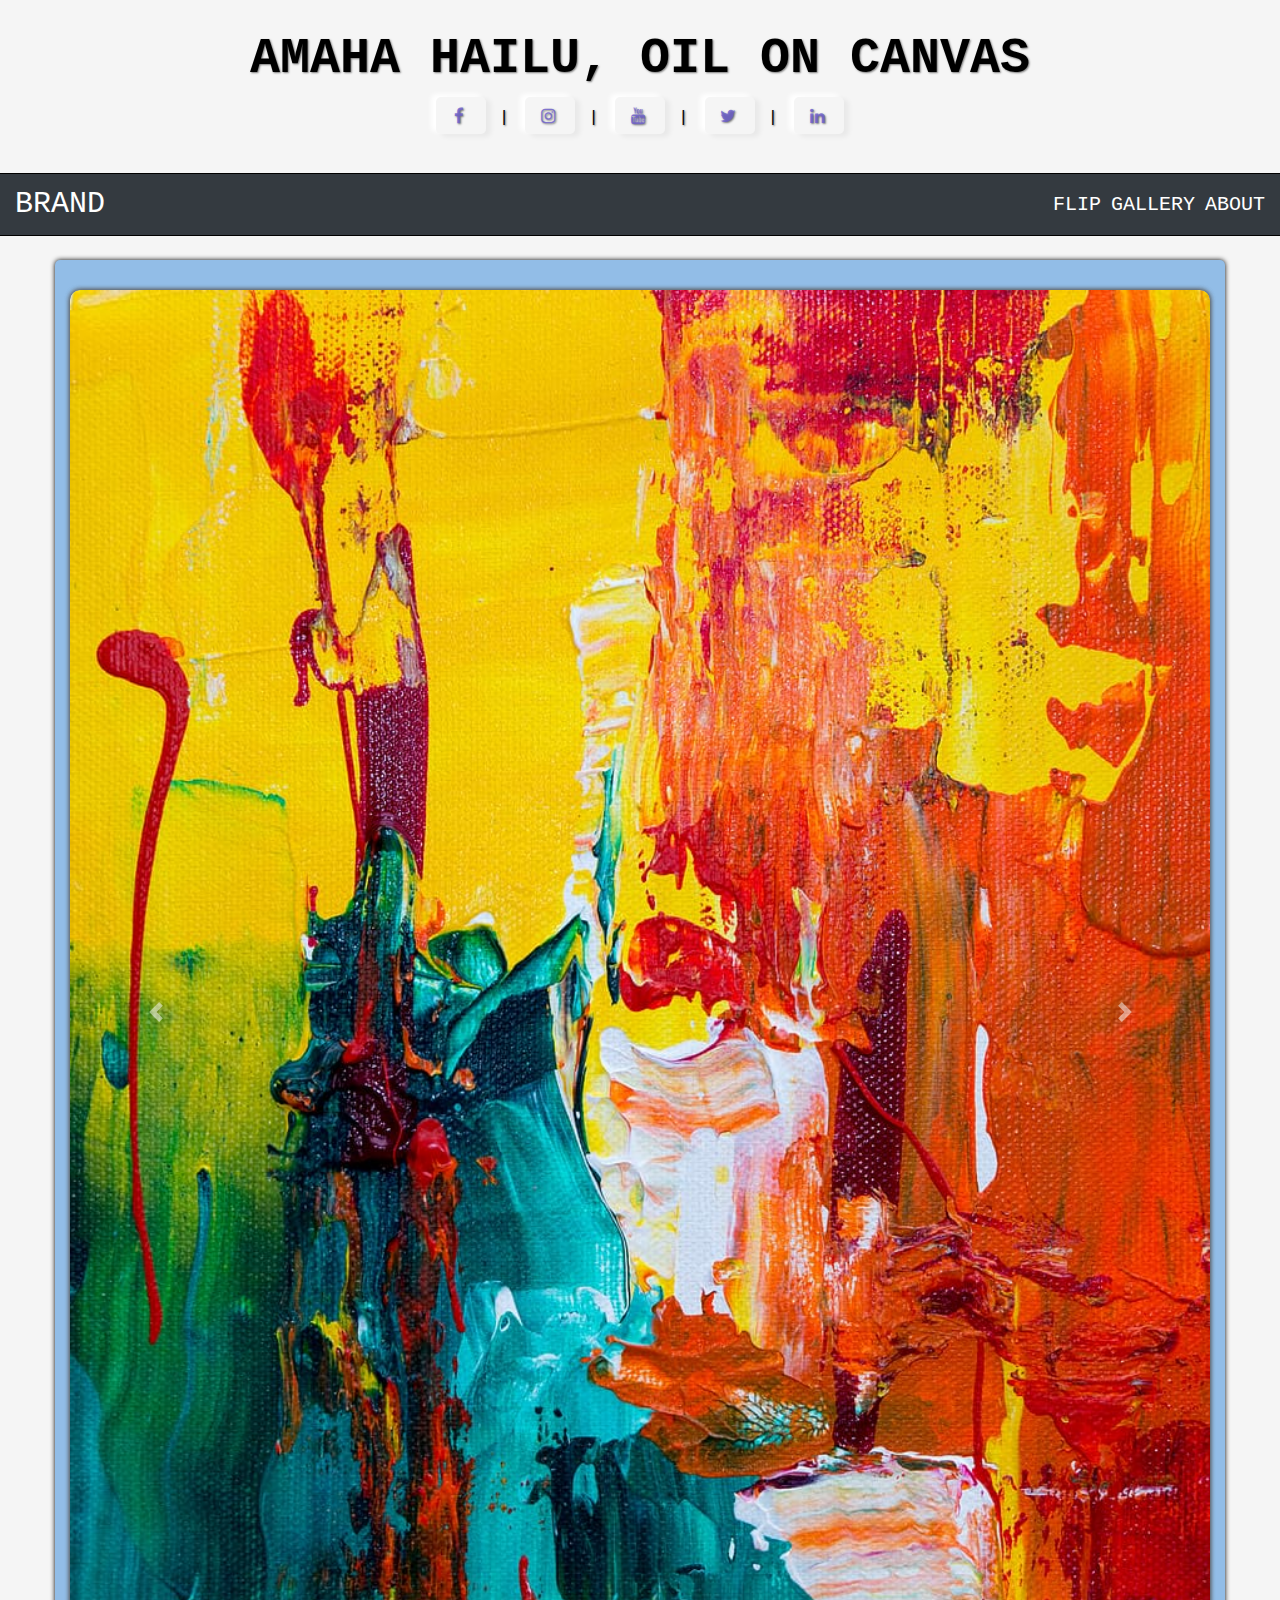
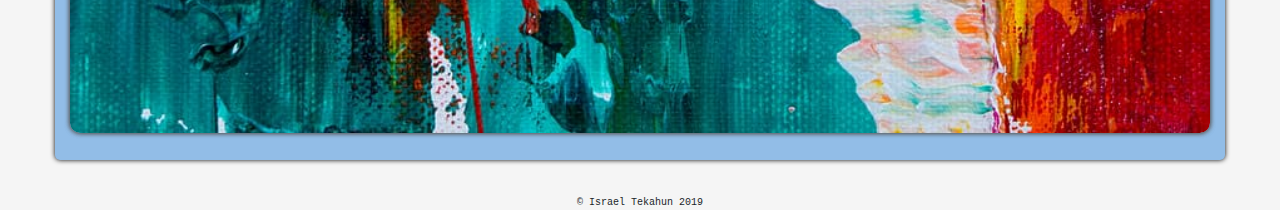
<file: index.html>
<!DOCTYPE html>
<html>
  <head>
    <meta name="viewport" content="width=device-width, initial-scale=1" />
    <link
      rel="stylesheet"
      href="https://maxcdn.bootstrapcdn.com/bootstrap/4.0.0/css/bootstrap.min.css"
      integrity="sha384-Gn5384xqQ1aoWXA+058RXPxPg6fy4IWvTNh0E263XmFcJlSAwiGgFAW/dAiS6JXm"
      crossorigin="anonymous"
    />
    <link rel="stylesheet" href="style.css" />
    <link
      rel="stylesheet"
      href="https://cdnjs.cloudflare.com/ajax/libs/font-awesome/4.7.0/css/font-awesome.min.css"
    />
    <style>
      #myImg {
        border-radius: 5px;
        cursor: pointer;
        transition: 0.3s;
      }

      #myImg:hover {
        opacity: 0.7;
      }

      /* The Modal (background) */
      .modal {
        display: none; /* Hidden by default */
        position: fixed; /* Stay in place */
        z-index: 1; /* Sit on top */
        padding-top: 100px; /* Location of the box */
        left: 0;
        top: 0;
        width: 100%; /* Full width */
        height: 100%; /* Full height */
        overflow: auto; /* Enable scroll if needed */
        background-color: rgb(0, 0, 0); /* Fallback color */
        background-color: rgba(0, 0, 0, 0.9); /* Black w/ opacity */
      }

      /* Modal Content (image) */
      .modal-content {
        margin: auto;
        display: block;
        width: 80%;
        max-width: 700px;
      }

      /* Caption of Modal Image */
      #caption {
        margin: auto;
        display: block;
        width: 80%;
        max-width: 700px;
        text-align: center;
        color: #ccc;
        padding: 10px 0;
        height: 150px;
      }

      /* Add Animation */
      .modal-content,
      #caption {
        -webkit-animation-name: zoom;
        -webkit-animation-duration: 0.6s;
        animation-name: zoom;
        animation-duration: 0.6s;
      }

      @-webkit-keyframes zoom {
        from {
          -webkit-transform: scale(0);
        }
        to {
          -webkit-transform: scale(1);
        }
      }

      @keyframes zoom {
        from {
          transform: scale(0);
        }
        to {
          transform: scale(1);
        }
      }

      /* The Close Button */
      .close {
        position: absolute;
        top: 15px;
        right: 35px;
        color: #f1f1f1;
        font-size: 40px;
        font-weight: bold;
        transition: 0.3s;
      }

      .close:hover,
      .close:focus {
        color: #bbb;
        text-decoration: none;
        cursor: pointer;
      }

      /* 100% Image Width on Smaller Screens */
      @media only screen and (max-width: 700px) {
        .modal-content {
          width: 100%;
        }
      }
    </style>
  </head>
  <body>
    <div class="brand">AMAHA HAILU, OIL ON CANVAS</div>
    <div class="address-bar">
      <div style="font-size: 17px;">
        <a id="elementID" href="https://www.facebook.com/amaha.hailu.5"
          ><i class="fa fa-facebook"></i
        ></a>
        |
        <a href="#"><i class="fa fa-instagram"></i></a>
        | <a href="#"><i class="fa fa-youtube"></i></a> |
        <a href="#"><i class="fa fa-twitter"></i></a> |
        <a href="https://www.linkedin.com/in/amaha-kitila-848bb394"
          ><i class="fa fa-linkedin"></i
        ></a>
      </div>
    </div>
    <nav class="navbar navbar-expand-lg navbar-light bg-dark">
      <a class="navbar-brand" href="index.html">BRAND</a>
      <button
        class="navbar-toggler"
        type="button"
        data-toggle="collapse"
        data-target="#navbarNavAltMarkup"
        aria-controls="navbarNavAltMarkup"
        aria-expanded="false"
        aria-label="Toggle navigation"
      >
        <span class="navbar-toggler-icon"></span>
      </button>
      <div class="collapse navbar-collapse" id="navbarNavAltMarkup">
        <ul class="nav navbar-nav ml-auto">
          <li class="nav-item active">
            <a class="nav-link" href="index.html"
              >FLIP <span class="sr-only">(current)</span></a
            >
          </li>
          <li class="nav-item active">
            <a class="nav-link" href="gallary.html"
              >GALLERY <span class="sr-only">(current)</span></a
            >
          </li>
          <li class="nav-item">
            <a class="nav-link" href="about.html">ABOUT</a>
          </li>
        </ul>
      </div>
    </nav>
    <div class="container">
      <div class="test">
        <div
          id="carouselExampleControls"
          class="carousel slide"
          data-ride="carousel"
        >
          <div class="carousel-inner">
            <div class="carousel-item active">
              <img
                class="d-block w-100"
                src="images/img-1.jpg"
                alt="First slide"
              />
            </div>
            <div class="carousel-item">
              <img
                class="d-block w-100"
                src="images/img-2.jpg"
                alt="Second slide"
              />
            </div>
            <div class="carousel-item">
              <img
                class="d-block w-100"
                src="images/img-3.jpg"
                alt="Third slide"
              />
            </div>
          </div>
          <a
            class="carousel-control-prev"
            href="#carouselExampleControls"
            role="button"
            data-slide="prev"
          >
            <span class="carousel-control-prev-icon" aria-hidden="true"></span>
            <span class="sr-only">Previous</span>
          </a>
          <a
            class="carousel-control-next"
            href="#carouselExampleControls"
            role="button"
            data-slide="next"
          >
            <span class="carousel-control-next-icon" aria-hidden="true"></span>
            <span class="sr-only">Next</span>
          </a>
        </div>
      </div>
    </div>
    <!-- The Modal -->
    <div id="myModal" class="modal">
      <span class="close">&times;</span>
      <img class="modal-content" id="img01" />
      <div id="caption"></div>
    </div>

    <footer>
      <p style="text-align: center;">&copy; Israel Tekahun 2019</p>
    </footer>
    <script>
      // create references to the modal...
      var modal = document.getElementById("myModal");
      // to all images -- note I'm using a class!
      var images = document.getElementsByClassName("myImages");
      // the image in the modal
      var modalImg = document.getElementById("img01");
      // and the caption in the modal
      var captionText = document.getElementById("caption");

      // Go through all of the images with our custom class
      for (var i = 0; i < images.length; i++) {
        var img = images[i];
        // and attach our click listener for this image.
        img.onclick = function (evt) {
          //console.log(evt);
          modal.style.display = "block";
          console.log(this.src);
          //modalImg.src = "img-5.jpg";
          modalImg.src = "images/" + this.name;
          console.log(this);
          captionText.innerHTML =
            "http://woinshethailu.com/images/" + this.name;
        };
      }

      var span = document.getElementsByClassName("close")[0];

      span.onclick = function () {
        modal.style.display = "none";
      };
    </script>
    <script
      src="https://code.jquery.com/jquery-3.2.1.slim.min.js"
      integrity="sha384-KJ3o2DKtIkvYIK3UENzmM7KCkRr/rE9/Qpg6aAZGJwFDMVNA/GpGFF93hXpG5KkN"
      crossorigin="anonymous"
    ></script>
    <script
      src="https://cdnjs.cloudflare.com/ajax/libs/popper.js/1.12.9/umd/popper.min.js"
      integrity="sha384-ApNbgh9B+Y1QKtv3Rn7W3mgPxhU9K/ScQsAP7hUibX39j7fakFPskvXusvfa0b4Q"
      crossorigin="anonymous"
    ></script>
    <script
      src="https://maxcdn.bootstrapcdn.com/bootstrap/4.0.0/js/bootstrap.min.js"
      integrity="sha384-JZR6Spejh4U02d8jOt6vLEHfe/JQGiRRSQQxSfFWpi1MquVdAyjUar5+76PVCmYl"
      crossorigin="anonymous"
    ></script>
  </body>
</html>
</file>
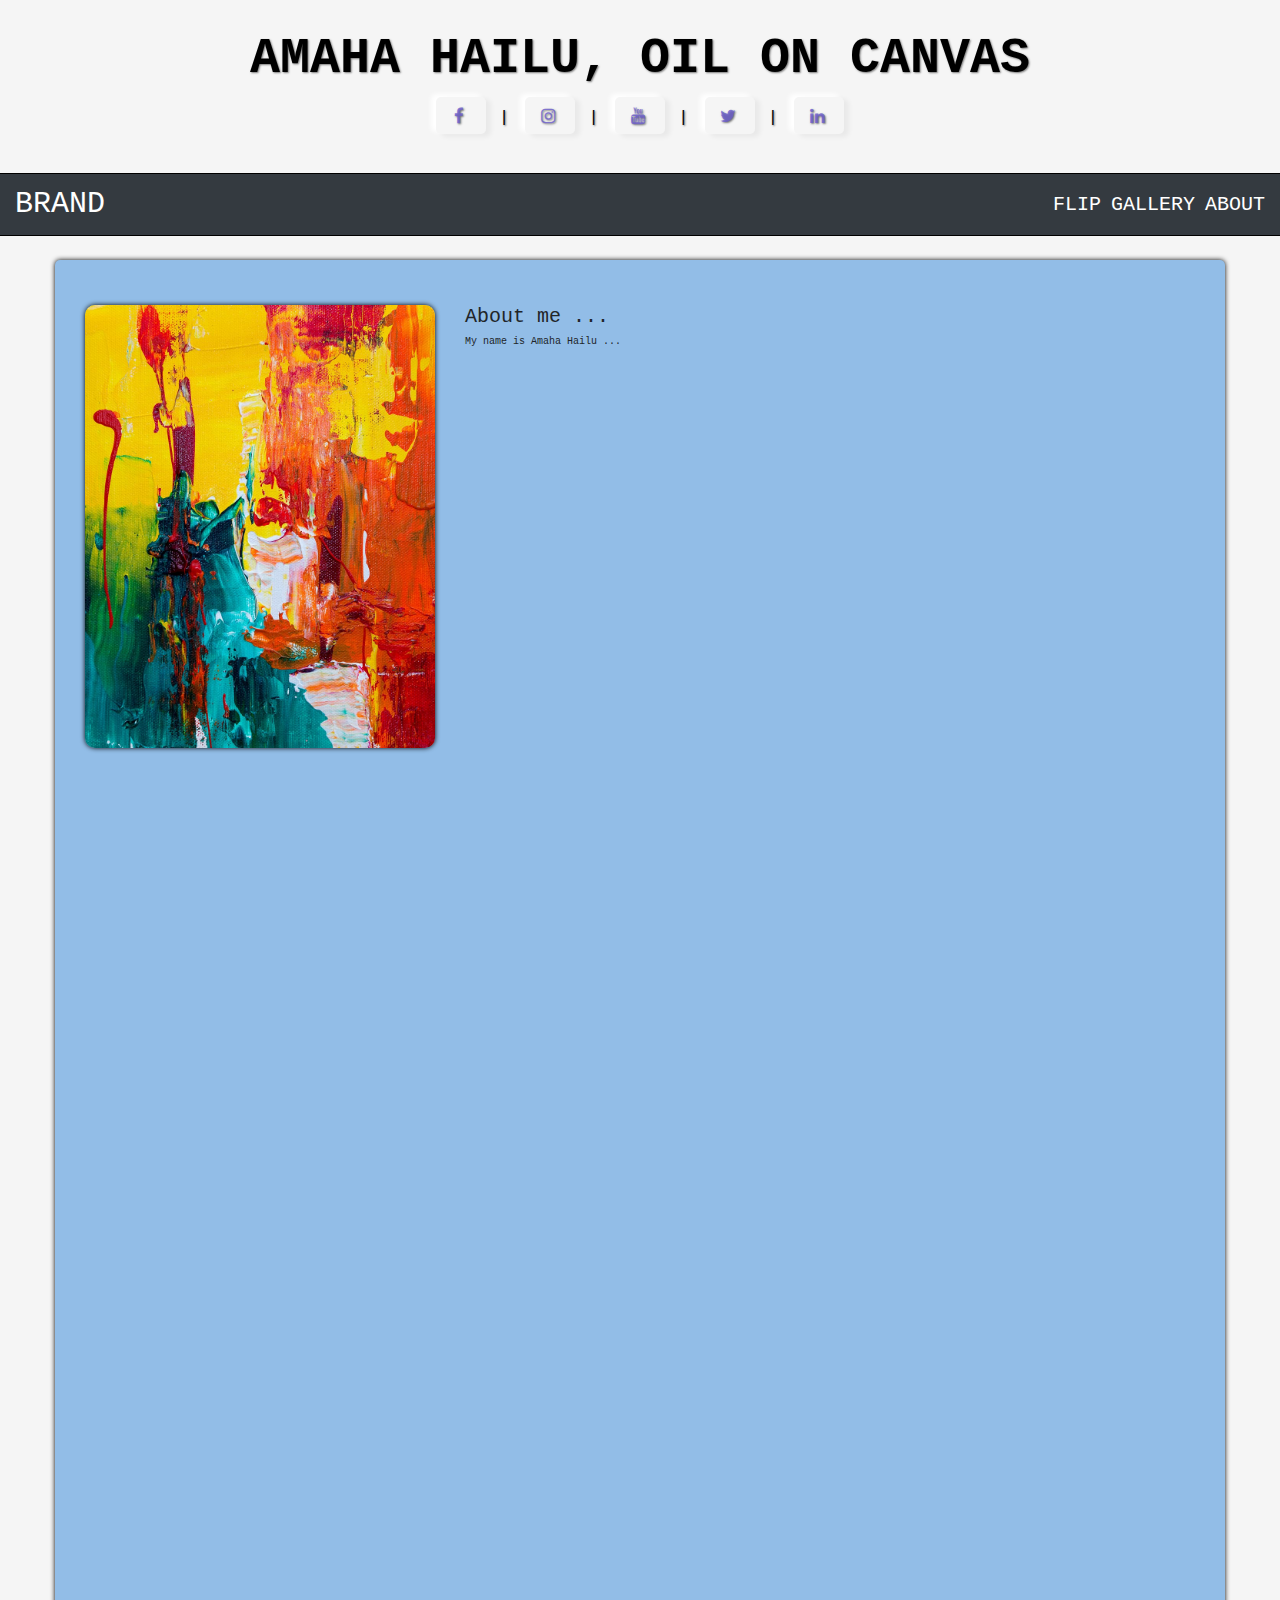
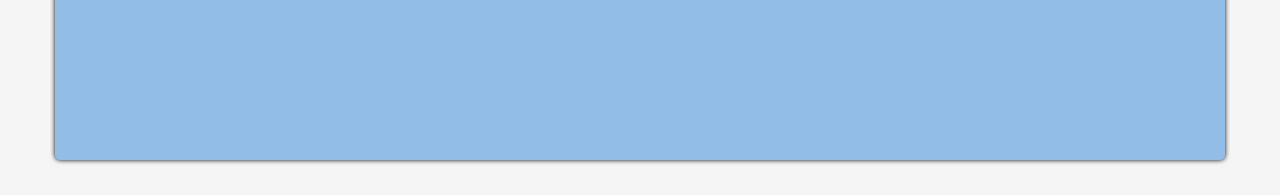
<file: about.html>
<!DOCTYPE html>
<html>
  <head>
    <meta name="viewport" content="width=device-width, initial-scale=1" />
    <link
      rel="stylesheet"
      href="https://maxcdn.bootstrapcdn.com/bootstrap/4.0.0/css/bootstrap.min.css"
      integrity="sha384-Gn5384xqQ1aoWXA+058RXPxPg6fy4IWvTNh0E263XmFcJlSAwiGgFAW/dAiS6JXm"
      crossorigin="anonymous"
    />
    <link rel="stylesheet" href="style.css" />
    <link
      rel="stylesheet"
      href="https://cdnjs.cloudflare.com/ajax/libs/font-awesome/4.7.0/css/font-awesome.min.css"
    />
    <style>
      #myImg {
        border-radius: 5px;
        cursor: pointer;
        transition: 0.3s;
      }

      #myImg:hover {
        opacity: 0.7;
      }

      /* The Modal (background) */
      .modal {
        display: none; /* Hidden by default */
        position: fixed; /* Stay in place */
        z-index: 1; /* Sit on top */
        padding-top: 100px; /* Location of the box */
        left: 0;
        top: 0;
        width: 100%; /* Full width */
        height: 100%; /* Full height */
        overflow: auto; /* Enable scroll if needed */
        background-color: rgb(0, 0, 0); /* Fallback color */
        background-color: rgba(0, 0, 0, 0.9); /* Black w/ opacity */
      }

      /* Modal Content (image) */
      .modal-content {
        margin: auto;
        display: block;
        width: 80%;
        max-width: 700px;
      }

      /* Caption of Modal Image */
      #caption {
        margin: auto;
        display: block;
        width: 80%;
        max-width: 700px;
        text-align: center;
        color: #ccc;
        padding: 10px 0;
        height: 150px;
      }

      /* Add Animation */
      .modal-content,
      #caption {
        -webkit-animation-name: zoom;
        -webkit-animation-duration: 0.6s;
        animation-name: zoom;
        animation-duration: 0.6s;
      }

      @-webkit-keyframes zoom {
        from {
          -webkit-transform: scale(0);
        }
        to {
          -webkit-transform: scale(1);
        }
      }

      @keyframes zoom {
        from {
          transform: scale(0);
        }
        to {
          transform: scale(1);
        }
      }

      /* The Close Button */
      .close {
        position: absolute;
        top: 15px;
        right: 35px;
        color: #f1f1f1;
        font-size: 40px;
        font-weight: bold;
        transition: 0.3s;
      }

      .close:hover,
      .close:focus {
        color: #bbb;
        text-decoration: none;
        cursor: pointer;
      }

      /* 100% Image Width on Smaller Screens */
      @media only screen and (max-width: 700px) {
        .modal-content {
          width: 100%;
        }
      }
    </style>
  </head>
  <body>
    <div class="brand">AMAHA HAILU, OIL ON CANVAS</div>
    <div class="address-bar">
      <div style="font-size: 17px;">
        <a id="elementID" href="https://www.facebook.com/amaha.hailu.5"
          ><i class="fa fa-facebook"></i
        ></a>
        |
        <a href="#"><i class="fa fa-instagram"></i></a>
        | <a href="#"><i class="fa fa-youtube"></i></a> |
        <a href="#"><i class="fa fa-twitter"></i></a> |
        <a href="https://www.linkedin.com/in/amaha-kitila-848bb394"
          ><i class="fa fa-linkedin"></i
        ></a>
      </div>
    </div>
    <nav class="navbar navbar-expand-lg navbar-light bg-dark">
      <a class="navbar-brand" href="index.html">BRAND</a>
      <button
        class="navbar-toggler"
        type="button"
        data-toggle="collapse"
        data-target="#navbarNavAltMarkup"
        aria-controls="navbarNavAltMarkup"
        aria-expanded="false"
        aria-label="Toggle navigation"
      >
        <span class="navbar-toggler-icon"></span>
      </button>
      <div class="collapse navbar-collapse" id="navbarNavAltMarkup">
        <ul class="nav navbar-nav ml-auto">
          <li class="nav-item active">
            <a class="nav-link" href="index.html"
              >FLIP <span class="sr-only">(current)</span></a
            >
          </li>
          <li class="nav-item active">
            <a class="nav-link" href="gallary.html"
              >GALLERY <span class="sr-only">(current)</span></a
            >
          </li>
          <li class="nav-item">
            <a class="nav-link" href="about.html">ABOUT</a>
          </li>
        </ul>
      </div>
    </nav>

    <div class="whole-page">
      <div class="container">
        <div class="test">
          <div class="container">
            <div class="row">
              <div class="col-md-4 col-sm-8">
                <img
                  style="
                    width: 100%;
                    border-radius: 10px;
                    border-radius: 10px;
                    box-shadow: 0px 0px 5px black;
                  "
                  src="images/img-1.jpg"
                />
              </div>
              <div class="col-md-8 col-sm-12">
                <h2>About me ...</h2>
                <p>
                  My name is Amaha Hailu ...
                </p>
              </div>
            </div>
          </div>
        </div>
      </div>
    </div>

    <script
      src="https://code.jquery.com/jquery-3.2.1.slim.min.js"
      integrity="sha384-KJ3o2DKtIkvYIK3UENzmM7KCkRr/rE9/Qpg6aAZGJwFDMVNA/GpGFF93hXpG5KkN"
      crossorigin="anonymous"
    ></script>
    <script
      src="https://cdnjs.cloudflare.com/ajax/libs/popper.js/1.12.9/umd/popper.min.js"
      integrity="sha384-ApNbgh9B+Y1QKtv3Rn7W3mgPxhU9K/ScQsAP7hUibX39j7fakFPskvXusvfa0b4Q"
      crossorigin="anonymous"
    ></script>
    <script
      src="https://maxcdn.bootstrapcdn.com/bootstrap/4.0.0/js/bootstrap.min.js"
      integrity="sha384-JZR6Spejh4U02d8jOt6vLEHfe/JQGiRRSQQxSfFWpi1MquVdAyjUar5+76PVCmYl"
      crossorigin="anonymous"
    ></script>
  </body>
</html>
</file>
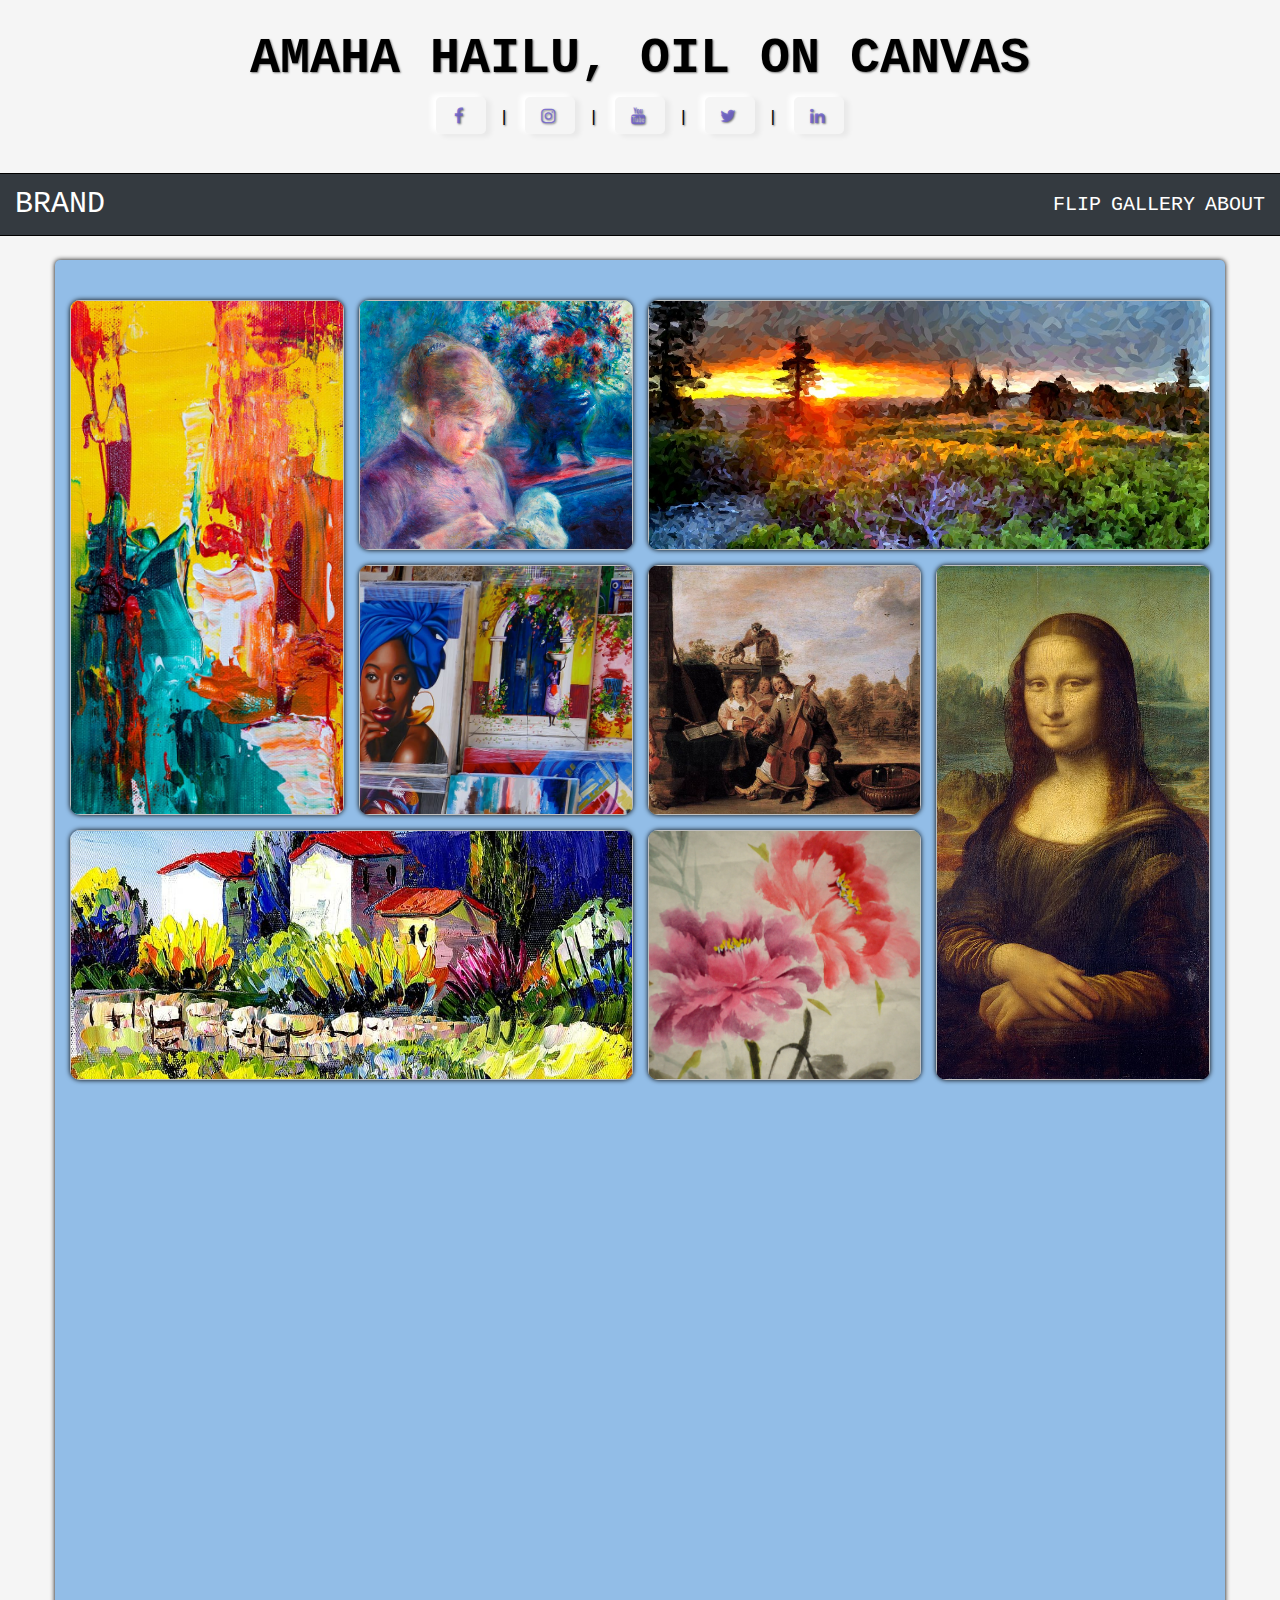
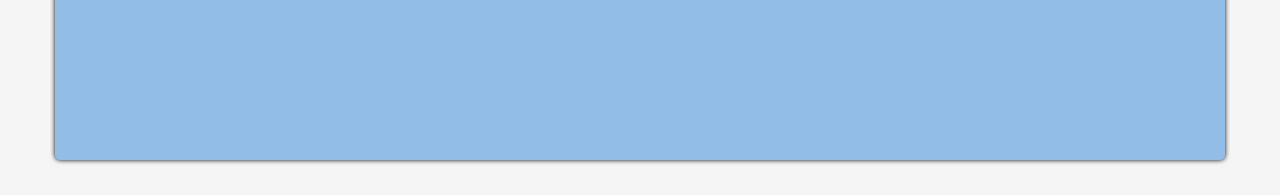
<file: gallary.html>
<!DOCTYPE html>
<html>
  <head>
    <meta name="viewport" content="width=device-width, initial-scale=1" />
    <link
      rel="stylesheet"
      href="https://maxcdn.bootstrapcdn.com/bootstrap/4.0.0/css/bootstrap.min.css"
      integrity="sha384-Gn5384xqQ1aoWXA+058RXPxPg6fy4IWvTNh0E263XmFcJlSAwiGgFAW/dAiS6JXm"
      crossorigin="anonymous"
    />
    <link rel="stylesheet" href="style.css" />
    <link
      rel="stylesheet"
      href="https://cdnjs.cloudflare.com/ajax/libs/font-awesome/4.7.0/css/font-awesome.min.css"
    />
    <style>
      #myImg {
        border-radius: 10px;
        cursor: pointer;
        transition: 0.3s;
        box-shadow: 0px 0px 5px black;
      }

      #myImg:hover {
        opacity: 0.7;
      }

      /* The Modal (background) */
      .modal {
        display: none; /* Hidden by default */
        position: fixed; /* Stay in place */
        z-index: 1; /* Sit on top */
        padding-top: 100px; /* Location of the box */
        left: 0;
        top: 0;
        width: 100%; /* Full width */
        height: 100%; /* Full height */
        overflow: auto; /* Enable scroll if needed */
        background-color: rgb(0, 0, 0); /* Fallback color */
        background-color: rgba(0, 0, 0, 0.9); /* Black w/ opacity */
      }

      /* Modal Content (image) */
      .modal-content {
        margin: auto;
        display: block;
        width: 80%;
        max-width: 700px;
      }

      /* Caption of Modal Image */
      #caption {
        margin: auto;
        display: block;
        width: 80%;
        max-width: 700px;
        text-align: center;
        color: #ccc;
        padding: 10px 0;
        height: 150px;
      }

      /* Add Animation */
      .modal-content,
      #caption {
        -webkit-animation-name: zoom;
        -webkit-animation-duration: 0.6s;
        animation-name: zoom;
        animation-duration: 0.6s;
      }

      @-webkit-keyframes zoom {
        from {
          -webkit-transform: scale(0);
        }
        to {
          -webkit-transform: scale(1);
        }
      }

      @keyframes zoom {
        from {
          transform: scale(0);
        }
        to {
          transform: scale(1);
        }
      }

      /* The Close Button */
      .close {
        position: absolute;
        top: 15px;
        right: 35px;
        color: #f1f1f1;
        font-size: 40px;
        font-weight: bold;
        transition: 0.3s;
      }

      .close:hover,
      .close:focus {
        color: #bbb;
        text-decoration: none;
        cursor: pointer;
      }

      /* 100% Image Width on Smaller Screens */
      @media only screen and (max-width: 700px) {
        .modal-content {
          width: 100%;
        }
      }
    </style>
  </head>
  <body>
    <div class="brand">AMAHA HAILU, OIL ON CANVAS</div>
    <div class="address-bar">
      <div style="font-size: 17px;">
        <a id="elementID" href="https://www.facebook.com/amaha.hailu.5"
          ><i class="fa fa-facebook"></i
        ></a>
        |
        <a href="#"><i class="fa fa-instagram"></i></a>
        | <a href="#"><i class="fa fa-youtube"></i></a> |
        <a href="#"><i class="fa fa-twitter"></i></a> |
        <a href="https://www.linkedin.com/in/amaha-kitila-848bb394"
          ><i class="fa fa-linkedin"></i
        ></a>
      </div>
    </div>
    <nav class="navbar navbar-expand-lg navbar-light bg-dark">
      <a class="navbar-brand" href="index.html">BRAND</a>
      <button
        class="navbar-toggler"
        type="button"
        data-toggle="collapse"
        data-target="#navbarNavAltMarkup"
        aria-controls="navbarNavAltMarkup"
        aria-expanded="false"
        aria-label="Toggle navigation"
      >
        <span class="navbar-toggler-icon"></span>
      </button>
      <div class="collapse navbar-collapse" id="navbarNavAltMarkup">
        <ul class="nav navbar-nav ml-auto">
          <li class="nav-item active">
            <a class="nav-link" href="index.html"
              >FLIP <span class="sr-only">(current)</span></a
            >
          </li>
          <li class="nav-item active">
            <a class="nav-link" href="gallary.html"
              >GALLERY <span class="sr-only">(current)</span></a
            >
          </li>
          <li class="nav-item">
            <a class="nav-link" href="about.html">ABOUT</a>
          </li>
        </ul>
      </div>
    </nav>
    <div class="container">
      <div class="test">
        <div class="image-gallery">
          <img
            class="myImages img-1"
            id="myImg"
            name="img-1.jpg"
            class="img-1"
          />
          <img
            class="myImages img-2"
            id="myImg"
            name="img-2.jpg"
            class="img-2"
          />
          <img
            class="myImages img-3"
            id="myImg"
            name="img-3.jpg"
            class="img-3"
          />
          <img
            class="myImages img-4"
            id="myImg"
            name="img-4.jpg"
            class="img-4"
          />
          <img
            class="myImages img-5"
            id="myImg"
            name="img-5.jpg"
            class="img-5"
          />
          <img
            class="myImages img-6"
            id="myImg"
            name="img-6.jpg"
            class="img-6"
          />
          <img
            class="myImages img-7"
            id="myImg"
            name="img-7.jpg"
            class="img-7"
          />
          <img
            class="myImages img-8"
            id="myImg"
            name="img-8.jpg"
            class="img-8"
          />
        </div>
      </div>
    </div>
    <!-- The Modal -->
    <div id="myModal" class="modal">
      <span class="close">&times;</span>
      <img class="modal-content" id="img01" />
      <div id="caption"></div>
    </div>

    <script>
      // create references to the modal...
      var modal = document.getElementById("myModal");
      // to all images -- note I'm using a class!
      var images = document.getElementsByClassName("myImages");
      // the image in the modal
      var modalImg = document.getElementById("img01");
      // and the caption in the modal
      var captionText = document.getElementById("caption");

      // Go through all of the images with our custom class
      for (var i = 0; i < images.length; i++) {
        var img = images[i];
        // and attach our click listener for this image.
        img.onclick = function (evt) {
          //console.log(evt);
          modal.style.display = "block";
          console.log(this.src);
          //modalImg.src = "img-5.jpg";
          modalImg.src = "images/" + this.name;
          console.log(this);
          captionText.innerHTML =
            "http://woinshethailu.com/images/" + this.name;
        };
      }

      var span = document.getElementsByClassName("close")[0];

      span.onclick = function () {
        modal.style.display = "none";
      };
    </script>
    <script
      src="https://code.jquery.com/jquery-3.2.1.slim.min.js"
      integrity="sha384-KJ3o2DKtIkvYIK3UENzmM7KCkRr/rE9/Qpg6aAZGJwFDMVNA/GpGFF93hXpG5KkN"
      crossorigin="anonymous"
    ></script>
    <script
      src="https://cdnjs.cloudflare.com/ajax/libs/popper.js/1.12.9/umd/popper.min.js"
      integrity="sha384-ApNbgh9B+Y1QKtv3Rn7W3mgPxhU9K/ScQsAP7hUibX39j7fakFPskvXusvfa0b4Q"
      crossorigin="anonymous"
    ></script>
    <script
      src="https://maxcdn.bootstrapcdn.com/bootstrap/4.0.0/js/bootstrap.min.js"
      integrity="sha384-JZR6Spejh4U02d8jOt6vLEHfe/JQGiRRSQQxSfFWpi1MquVdAyjUar5+76PVCmYl"
      crossorigin="anonymous"
    ></script>
  </body>
</html>
</file>
<file: style.css>
* {
  margin: 0;
  padding: 0;
  box-sizing: border-box;
}

html {
  font-size: 10px;
}

body {
  width: 100%;
  height: 100vh;
  /*display: flex;*/
  /*background: #e7edee;*/
  background: #f5f5f5;

  font-family: "Lucida Console", Courier, monospace;
}

.container {
  width: 100%;
  max-width: 120rem;
  margin: auto;
  padding: 0 1.5rem;
  padding: 1.5rem;
}

.navbar {
  outline: 1px solid rgb(0, 0, 0);
}

.navbar-custom {
  color: #ffffff;
  /*background-color: teal;
  background-color: #89d0dc;*/
  /*background-color: #00c4cc;*/
  background-color: #cc0000;
  padding: 0px;
}

.navbar-brand {
  font-size: 30px !important;
  margin-left: 5px;
}

.nav-link {
  font-size: 20px !important;
}

.navbar-toggler {
  margin-right: 15px;
}

nav .navbar-nav li a {
  color: white !important;
}

div.c-wrapper {
  width: 80%; /* for example */
  margin: auto;
}

.carousel-inner > .item > img,
.carousel-inner > .item > a > img {
  width: 100%; /* use this, or not */
  margin: auto;
}
.test {
  height: 1500px;
  padding: 20px;
  /*max-width: 1700px;
  margin: auto;*/
  margin-bottom: 20px;
  padding: 30px 15px;
  /*background: rgba(153, 228, 238, 0.9);*/
  background: #92bde7;
  border-radius: 5px;
  box-shadow: 0px 0px 5px black;
}

.fa {
  width: 50px;
  text-align: center;
  text-decoration: none;
  border-radius: 50%;
}

/*#elementID {  //used for font awesom font size
  font-size: 2em;
}*/

.carousel,
.slide,
.carousel .carousel-inner,
.carousel .carousel-item,
.carousel .carousel-item img,
.carousel .carousel-control {
  border-radius: 10px;
  box-shadow: 0px 0px 5px rgb(88, 88, 88);
}

/*
.container {
  width: 100%;
  padding: 0;
  margin: 0px auto;
  max-width: 150rem;
}*/

.image-gallery {
  margin-top: 10px;
  display: grid;
  grid-template-columns: 1fr 1fr 1fr 1fr;
  grid-template-rows: auto;
  grid-gap: 1.5rem;
  grid-template-areas:
    "img-1 img-2 img-3 img-3"
    "img-1 img-4 img-5 img-6"
    "img-7 img-7 img-8 img-6";
}

.image-gallery img {
  width: 100%;
  height: 25rem;
  background-position: center;
  background-repeat: no-repeat;
  background-size: cover;
  position: relative;
  display: flex;
  align-items: center;
  justify-content: center;
  text-decoration: none;
}

.image-gallery a i {
  color: rgba(255, 255, 255, 0.6);
  font-size: 3rem;
  z-index: 100;
  padding: 1rem 3rem;
  border: 2px solid rgba(255, 255, 255, 0.6);
  border-radius: 0.4rem;
  opacity: 0;
  transition: opacity 0.5s;
}

.image-gallery a::before {
  content: "";
  position: absolute;
  width: 100%;
  height: 100%;
  top: 0;
  left: 0;
  background-color: rgba(0, 0, 0, 0.8);
  opacity: 0;
  transition: opacity 0.5s;
}

.image-gallery a:hover i,
.image-gallery a:hover::before {
  opacity: 1;
}

.img-1 {
  grid-area: img-1;
  min-height: 51.5rem;
  background-image: url("images/img-1.jpg");
}

.img-2 {
  grid-area: img-2;
  background-image: url("images/img-2.jpg");
}

.img-3 {
  grid-area: img-3;
  background-image: url("images/img-3.jpg");
}

.img-4 {
  grid-area: img-4;
  background-image: url("images/img-4.jpg");
}

.img-5 {
  grid-area: img-5;
  background-image: url("images/img-5.jpg");
}

.img-6 {
  grid-area: img-6;
  min-height: 51.5rem;
  background-image: url("images/img-6.jpg");
}

.img-7 {
  grid-area: img-7;
  background-image: url("images/img-7.jpg");
}

.img-8 {
  grid-area: img-8;
  background-image: url("images/img-8.jpg");
}

.navbar-brand,
.navbar-nav .nav-item .nav-link {
  color: rgb(255, 255, 255) !important;
}

.fill {
  width: 80%;
  height: 0% !important;
  background-position: center;
  -webkit-background-size: cover;
  -moz-background-size: cover;
  background-size: cover;
  -o-background-size: cover;
}

.navbar {
  margin-bottom: 10px;
}

hr {
  max-width: 330px;
  border-color: grey;
  margin-top: 10px;
  margin-bottom: 25px;
  border: 0;
  border-top: 1px solid #eee;
  font-weight: bolder;
  border: none;
  height: 1px;
  color: #a6a7a8;
  background-color: #a6a7a8;
}

.brand {
  display: inherit;
  margin: 0;
  padding: 30px 0 10px;
  text-align: center;
  text-shadow: 1px 1px 2px rgba(0, 0, 0, 0.5);

  font-size: 5em;
  font-weight: 700;
  line-height: normal;
  color: rgb(0, 0, 0);
}

.address-bar {
  display: inherit;
  margin: 0;
  padding: 0 0 40px;
  text-align: center;
  text-shadow: 1px 1px 2px rgba(0, 0, 0, 0.5);
  text-transform: uppercase;
  font-size: 1.25em;
  font-weight: 400;
  letter-spacing: 3px;
  color: rgb(0, 0, 0);
}

i.fa {
  display: inline-block;
  padding: 0.5em 0.6em;
  /*border-radius: 50px;
  background: #e7edee;
  box-shadow: 5px 5px 10px #bdc2c3, -5px -5px 10px #ffffff;*/
  /*border-radius: 50px;
  background: #e7edee;
  box-shadow: 5px 5px 10px #d2d8d9, -5px -5px 10px #fcffff;*/
  /****************/
  box-shadow: 5px 2.5px 5px rgba(0, 0, 0, 0.05), -5px -2.5px 5px white;
  border: none;
  padding: 1rem;
  border-radius: 0.5rem;
  background: whitesmoke;
  color: rgba(105, 90, 205, 0.8);
}

i.fa:hover {
  color: #000000;
  box-shadow: 0px 0px 5px rgb(255, 0, 0);
}
@media screen and (max-width: 1000px) {
  .image-gallery {
    grid-template-areas:
      "img-1 img-1 img-2 img-2"
      "img-1 img-1 img-3 img-3"
      "img-4 img-4 img-5 img-5"
      "img-6 img-7 img-7 img-7"
      "img-6 img-8 img-8 img-8";
  }
}

@media screen and (max-width: 800px) {
  .image-gallery {
    grid-template-areas:
      "img-1 img-1 img-6 img-6"
      "img-1 img-1 img-6 img-6"
      "img-8 img-8 img-7 img-7"
      "img-5 img-5 img-2 img-2"
      "img-3 img-3 img-3 img-3"
      "img-4 img-4 img-4 img-4";
  }
}
</file>
